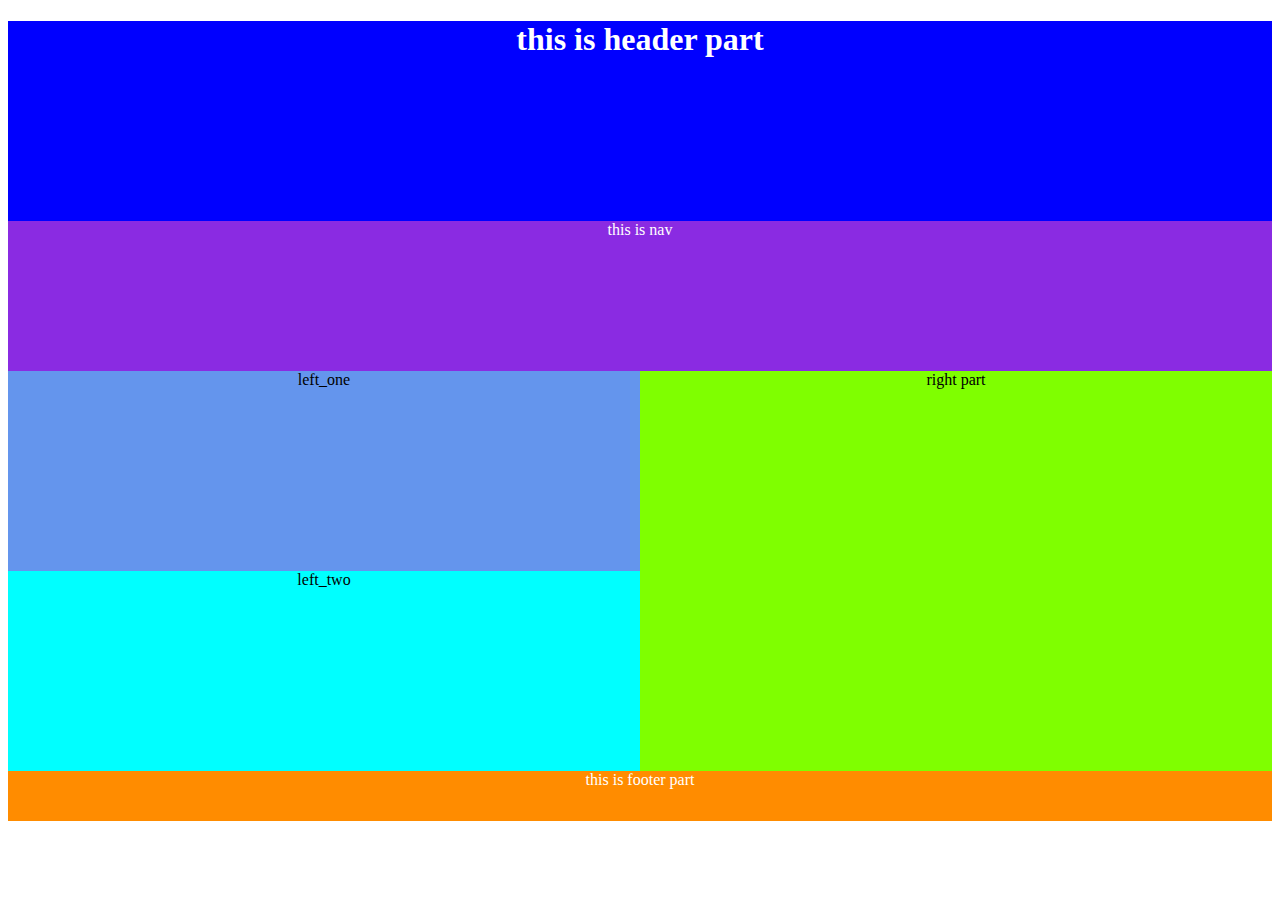
<file: layout 2/index.html>
<!DOCTYPE html>
<html>

<head>

<title>this is layout two</title>
<link rel="icon" href="/images/logo.png">
<link rel="stylesheet" href="css/style.css">

</head>

 <body>
     
    <header>
        <h1>this is header part</h1>
    </header>

    <nav>this is nav</nav>

    <div class="content">

      <div class="left">

        <div class="left_upper">left_one</div>

        <div class="left_bottom">left_two</div>



      </div>




      <div class="right">right part</div>



    </div>

    <footer>this is footer part</footer>



 </body>








</html>
</file>
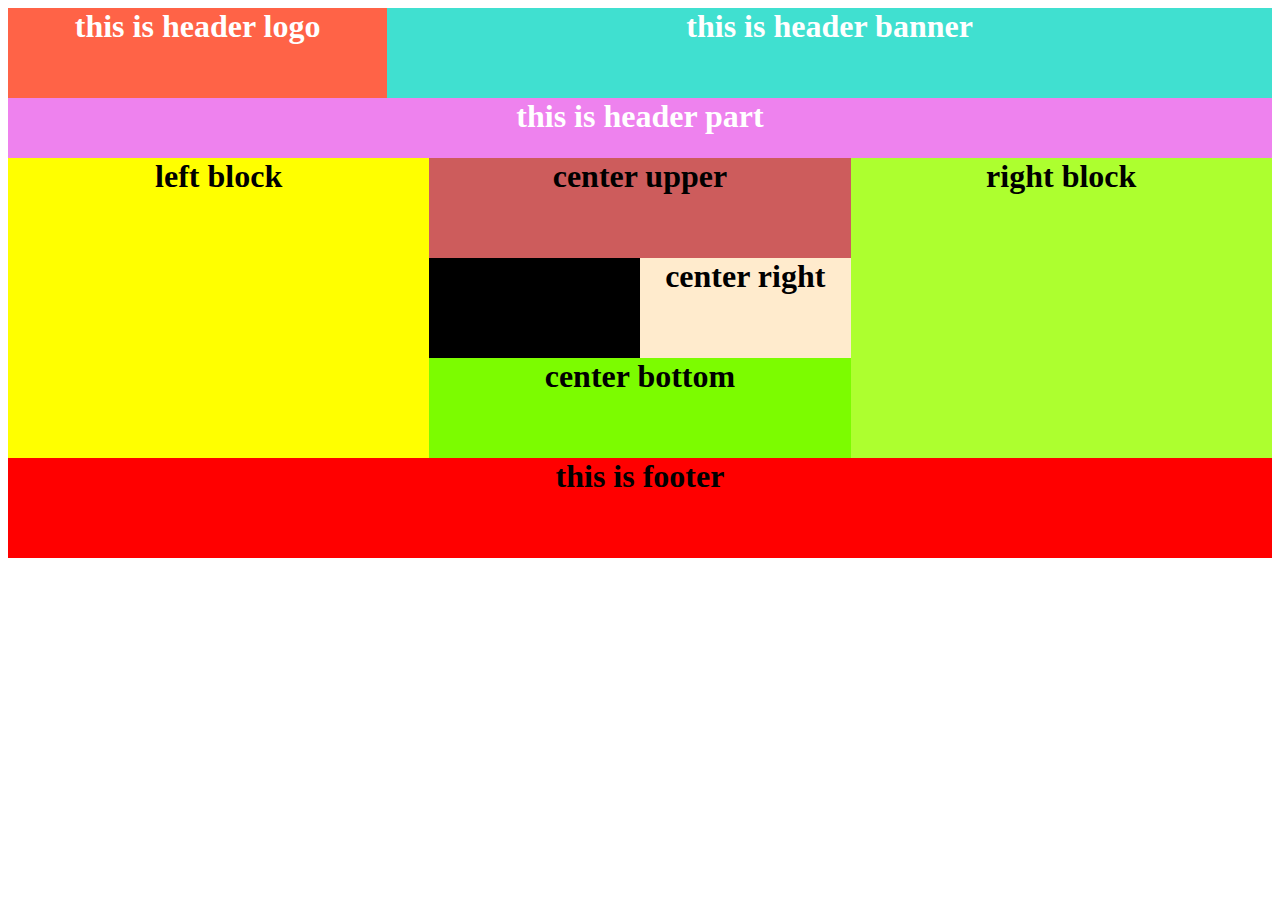
<file: layout 3/index.html>
<!DOCTYPE html>
<html>

<head>
    <title>this is layout 3</title>
    <link rel="icon" href="images/layout 3 logo.jpg">
    <link rel="stylesheet" href="css/style.css">


</head>

<body>



    <div class="h_part">
        <div>
            <h1 class="logo">this is header logo</h1>
        </div>
        <div>
            <h1 class="banner">this is header banner</h1>
        </div>
           
      
      <div> 
          <header> <h1> this is header part  </h1>  </header>
           
      </div>    
      </div>
      <div class="blocks">

        <div class="left">
            <h1>left block</h1>
        </div>
        <div class="center">
            
            <div class="center_upper">
                <h1>center upper</h1>
            </div>
            <div class="center_middle">
                <div class="center_left">
                    <h1>center left</h1>
                </div>
                <div class="center_right">
                    <h1>center right</h1>
                </div>

            </div>
            <div class="center_bottom">
                <h1>center bottom</h1>
            </div>

            
        </div>
        <div class="right">
            <h1>right block</h1>
        </div>
      </div>
      
      <div>
          <footer><h1>this is footer</h1></footer>
      </div>
      
     









    
    
    























</body>





















</html>
</file>
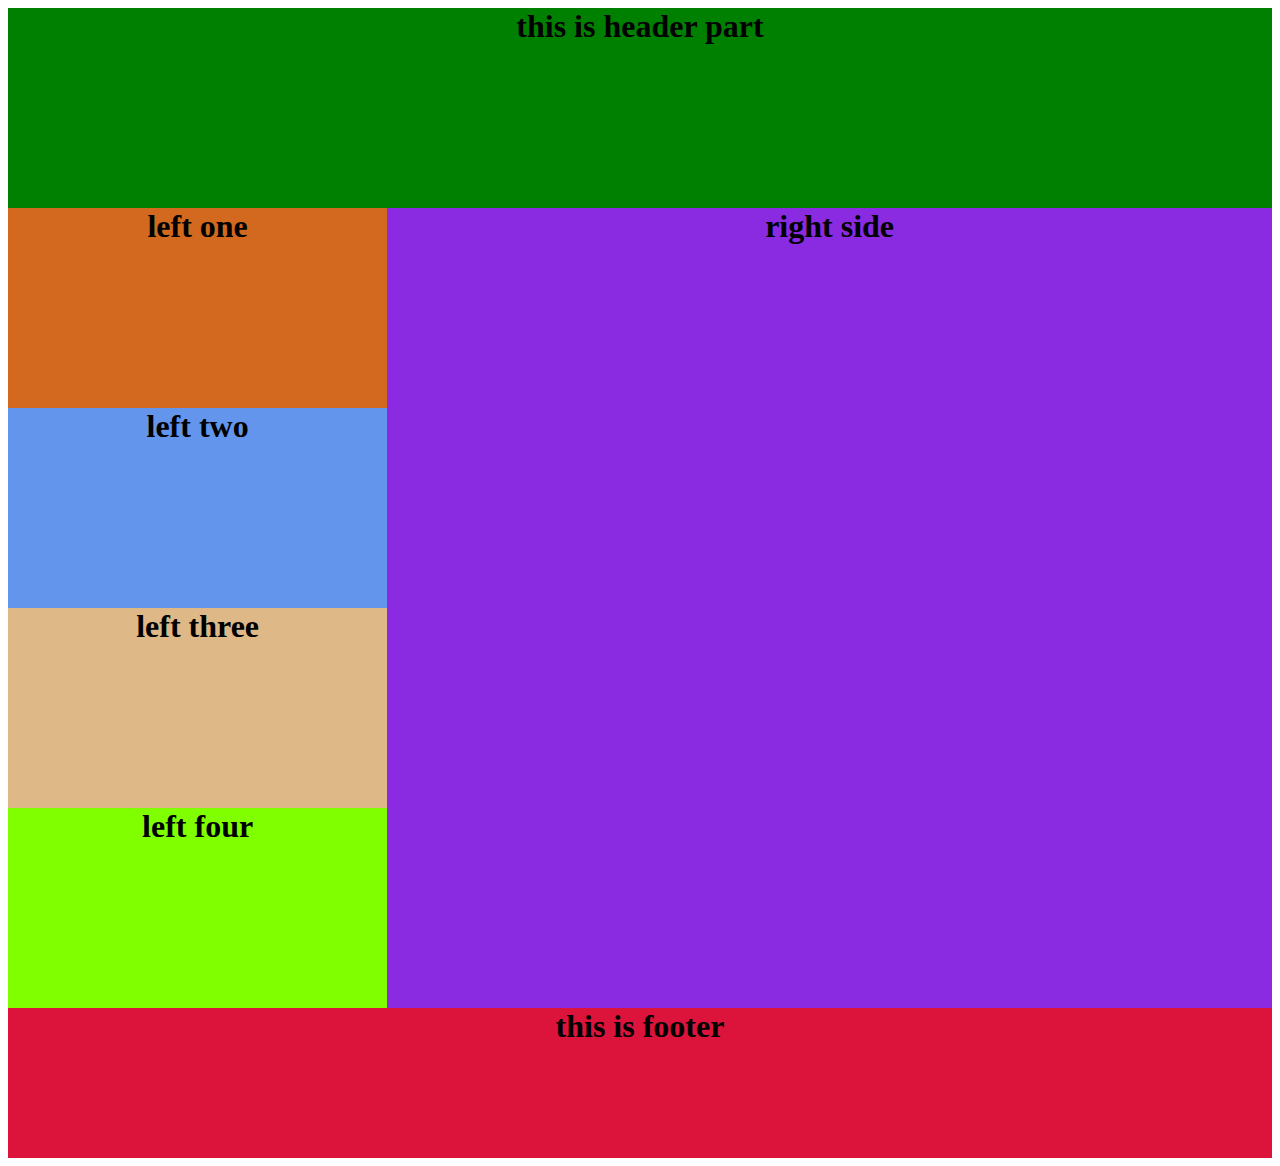
<file: layout 4/index.html>
<!DOCTYPE html>
<html>

<head>
    <title>
        this is layout 4
    </title>
    <link rel="icon" href="images/layout 4 icon.png">
    <link rel="stylesheet" href="css/style.css">


</head>
<body>

    <header><h1>this is header part</h1></header>

    <div class="content">
        <div class="left">
            <div class="left_one">
                <h1>left one</h1>
            </div>
            <div class="left_two">
                <h1>left two</h1>
            </div>
            <div class="left_three">
                <h1>left three</h1>
            </div>
            <div class="left_four">
                <h1>left four</h1>
            </div>
        </div>




        <div class="right">
            <h1>right side</h1>
        </div>
        
    </div>

    
  <footer>
      <h1>this is footer</h1>
  </footer>




















</body>

</html>
</file>
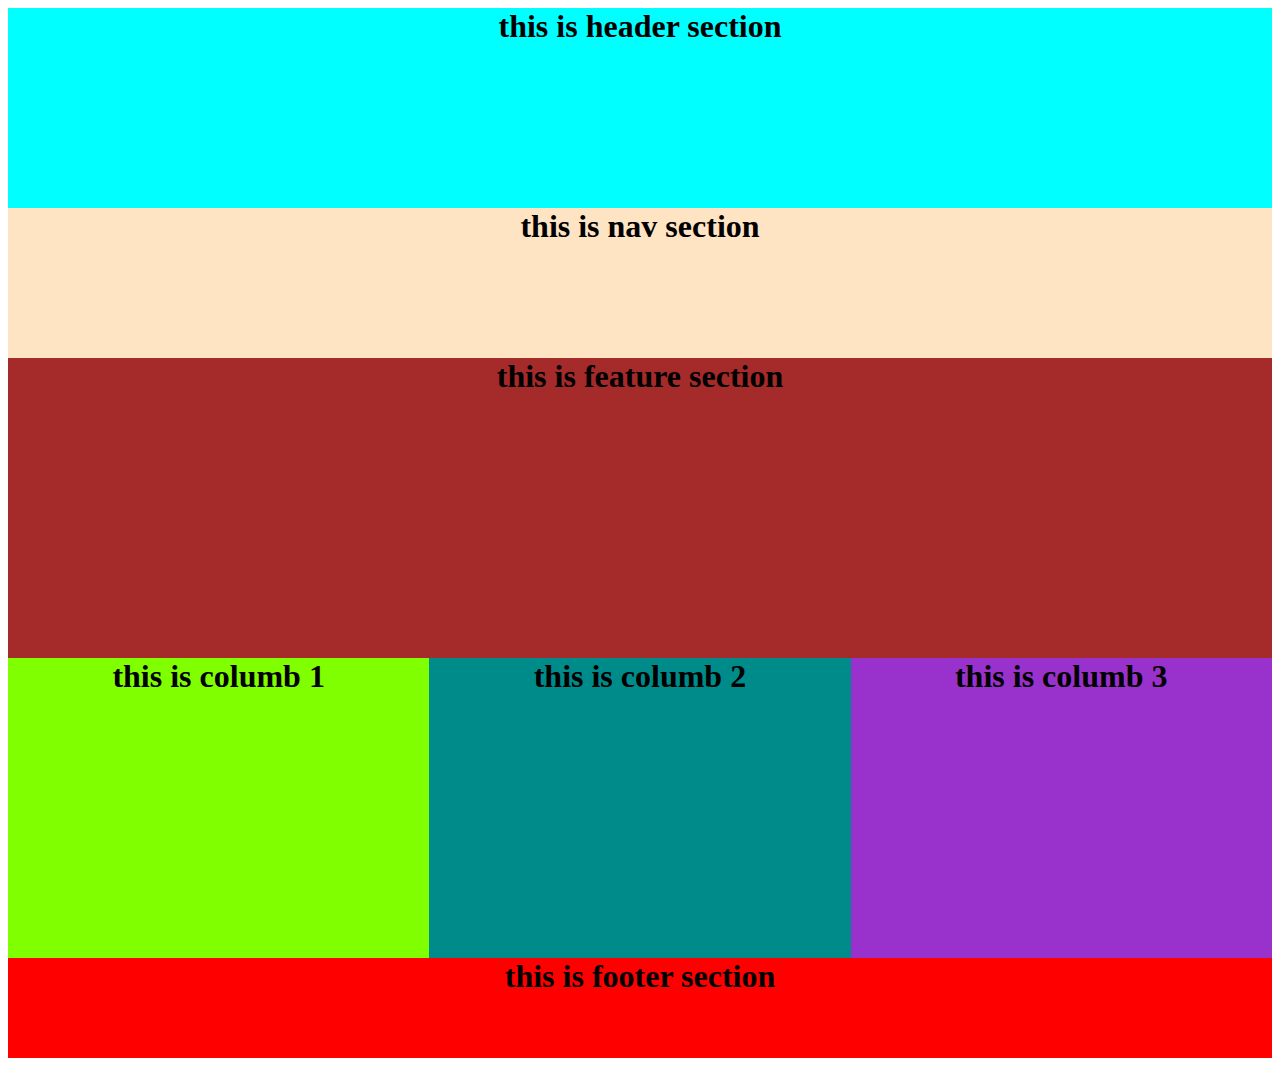
<file: layout 5/index.html>
<!DOCTYPE html>
<html>

<head>
    <title>this is layout 5</title>
    <link rel="icon" href="images/layout 5 image.png">
    <link rel="stylesheet" href="css/style.css">




</head>


<body>

    <header>
        <h1>this is header section</h1>
    </header>
    <nav>
        <h1>this is nav section</h1>
    </nav>
    <div class="feature"><h1>this is feature section</h1></div>

    <div class="columb">
        <div class="columb_one">
            <h1>this is columb 1</h1>
        </div>
        <div class="colum_two">
            <h1>this is columb 2</h1>
        </div>
        <div class="columb_three">
            <h1>this is columb 3</h1>
        </div>
    </div>
    
    <footer>
        <h1>this is footer section</h1>
    </footer>
















</body>










</html>
</file>
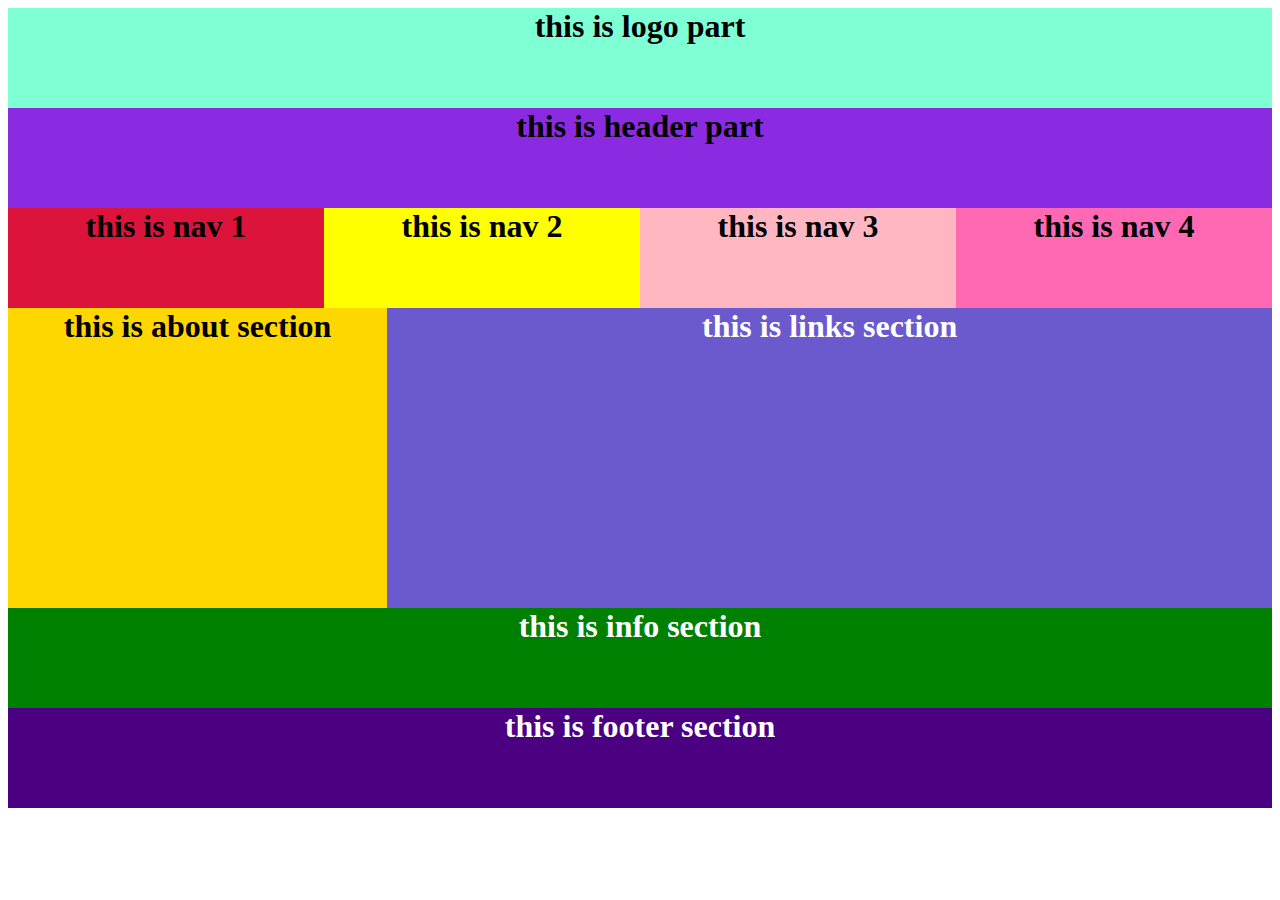
<file: layout 6/index.html>
<!DOCTYPE html>
<html>
    <head>
        <title>this is layout 6</title>
        <link rel="icon" href="images/layout 6 logo.jpg">
        <link rel="stylesheet" href="css/style.css">
    </head>
    <body>
        <div class="logo">
            <h1>this is logo part</h1>
        </div>
        <header>
            <h1>this is header part</h1>
        </header>
        <nav class="navigation">
            <div class="nav_one">
                <h1>this is nav 1</h1>
            </div>
            <div class="nav_two">
                <h1>this is nav 2</h1>
            </div>
            <div class="nav_three">
                <h1>this is nav 3</h1>
            </div>
            <div class="nav_four">
                <h1>this is nav 4</h1>
            </div>


        </nav>
        <div class="all">
            <div class="about">
                <h1>this is about section</h1>
            </div>
            <div class="links">
                <h1>this is links section</h1>
            </div>

        </div>
        <div class="info">
            <h1>this is info section</h1>
        </div>
        <footer>
            <h1>this is footer section</h1>
        </footer>

        

















    </body>

</html>
</file>
<file: layout 2/css/style.css>
header{
    background-color: blue;
    height: 200px;
    text-align: center;
    color: white;
}
nav{

    background-color: blueviolet;
    height: 150px;
    text-align: center;
    color: white;
}
.content{
    overflow: hidden;
}


.left{
    background-color: brown;
    height: 400px;
    width: 50%;
    text-align: center;
    float: left;

}

.left_upper{
    background-color: cornflowerblue;
    height: 200px;
    text-align: center;



}
.left_bottom{
    background-color: cyan;
    height:200px ;
    text-align: center;


}


.right{
    background-color: chartreuse;
    height: 400px;
    width: 50%;
    text-align: center;
    float: right;



}
footer{
    background-color: darkorange;
    text-align: center;
    height: 50px;
    color: white;
}
</file>
<file: layout 3/css/style.css>
.h_part{
    overflow: hidden;

}
.logo{
    background-color: tomato;
    width: 30%;
    text-align: center;
    color: white;
    float: left;
    height: 90px;


}
.banner{
    background-color: turquoise;
    width: 70%;
    text-align: center;
    color: white;
    float: right;
    height: 90px;


}
header{
    background-color: violet;
    height: 150px;
    text-align: center;
    color: white;
}
.blocks{
    overflow: hidden;
}
.left{
    background-color: yellow;
    width: 33.33%;
    height: 300px;
    float: left;
    text-align: center;
    overflow: hidden;
}

.center{
    width: 33.33%;
    height: 300px;
    float: left;
    overflow: hidden;
    
}

.center_upper{
    background-color: indianred;
    height: 100px;
    text-align: center;

}
.center_middle{
    background-color: indigo;
    height: 100px;
    text-align: center;


}

.center_left{
    background-color: black;
    width: 50%;
    text-align: center;
    float: left;
    height: 100px;
}
.center_right{
    background-color: blanchedalmond;
    width: 50%;
    text-align: center;
    float: right;
    height: 100px;

}



.center_bottom{
    background-color:lawngreen;
    height: 100px;
    text-align: center;

}




.right{
    background-color: greenyellow;
    width: 33.33%;
    height: 300px;
    float: left;
    text-align: center;
}
footer{
    background-color:red;
    height: 100px;
    text-align: center;
}
h1{
    page-break-inside: 0;
    margin: 0;
}
</file>
<file: layout 4/css/style.css>
header{
    background-color: green;
    text-align: center;
    height: 200px;
    width: 100%;
}
.content{
    overflow: hidden;
}
.left{
    background-color: blue;
    float: left;
    height: 800px;
    text-align: center;
    width: 30%;
    
}
h1{
    margin: 0;
}

.left_one{
    background-color: chocolate;
    height: 200px;
    text-align: center;
    float: left;
    width: 100%;

}
.left_two{
    background-color: cornflowerblue;
    height: 200px;
    text-align: center;
    float: left;
    width: 100%;


}
.left_three{
    background-color: burlywood;
    height: 200px;
    text-align: center;
    float: left;
    width: 100%;



}
.left_four{
    background-color: chartreuse;
    height: 200px;
    text-align: center;
    float: left;
    width: 100%;



}

.right{
    background-color: blueviolet;
    float: right;
    text-align: center;
    height: 800px;
    width: 70%;
}
footer{
    background-color: crimson;
    height: 150px;
    text-align: center;
    
}
</file>
<file: layout 5/css/style.css>
header{

background-color: aqua;
text-align: center;
height: 200px;

}
nav{
    background-color: bisque;
    text-align: center;
    height: 150px;
}
h1{
    margin: 0;
}
.feature{
    background-color: brown;
    text-align: center;
    height: 300px;
}
.columb{
    overflow: hidden;
    height: 300px;
    width: 100%;
}
.columb_one{

    background-color: chartreuse;
    text-align: center;
    height: 300px;
    float: left ;
    width: 33.33% ;
}
.colum_two{
    background-color: darkcyan;
    text-align: center;
    height: 300px;
    float: left;
    width: 33.33%;
}
.columb_three{
    background-color: darkorchid;
    text-align: center;
    height: 300px;
    
    float: left;
    width: 33.33%;
}
footer{
    background-color: red;
    text-align: center;
    height: 100px;

}
</file>
<file: layout 6/css/style.css>
.logo{
    background-color: aquamarine;
    text-align: center;
    height: 100px;
    
}
header{
    background-color: blueviolet;
    text-align: center;
    height: 100px;
}
.navigation{
    background-color: chartreuse;
    height: 100px;
    overflow: hidden;
    width: 100%;

}
.nav_one{
    background-color: crimson;
    height: 100px;
    width: 25%;
    float: left;
    text-align: center;


}
.nav_two{
    background-color: yellow;
    height: 100px;
    width: 25%;
    float: left;
    text-align: center;

}
.nav_three{

    background-color: lightpink;
    height: 100px;
    width: 25%;
    float: left;
    text-align: center;
}
.nav_four{
    background-color: hotpink;
    height: 100px;
    width: 25%;
    float: left;
    text-align: center;

}
h1{
    margin: 0;
}
.all{
    background-color: red;
    overflow: hidden;
    height: 300px;
    width: 100%;
    
}
    
    

.about{
    background-color: gold ;
    height: 300px;
    width: 30%;
    float: left;
    text-align: center;
    

}
.links{
    background-color: slateblue ;
    height: 300px;
    width: 70%;
    float: right;
    text-align: center;
    color: white;
    
}
.info{
    background-color: green;
    height: 100px;
    width: 100%;
    text-align: center;
    color: white;
}
footer{
    background-color: indigo;
    height: 100px;
    width: 100%;
    text-align: center;
    color: white;
}
</file>
